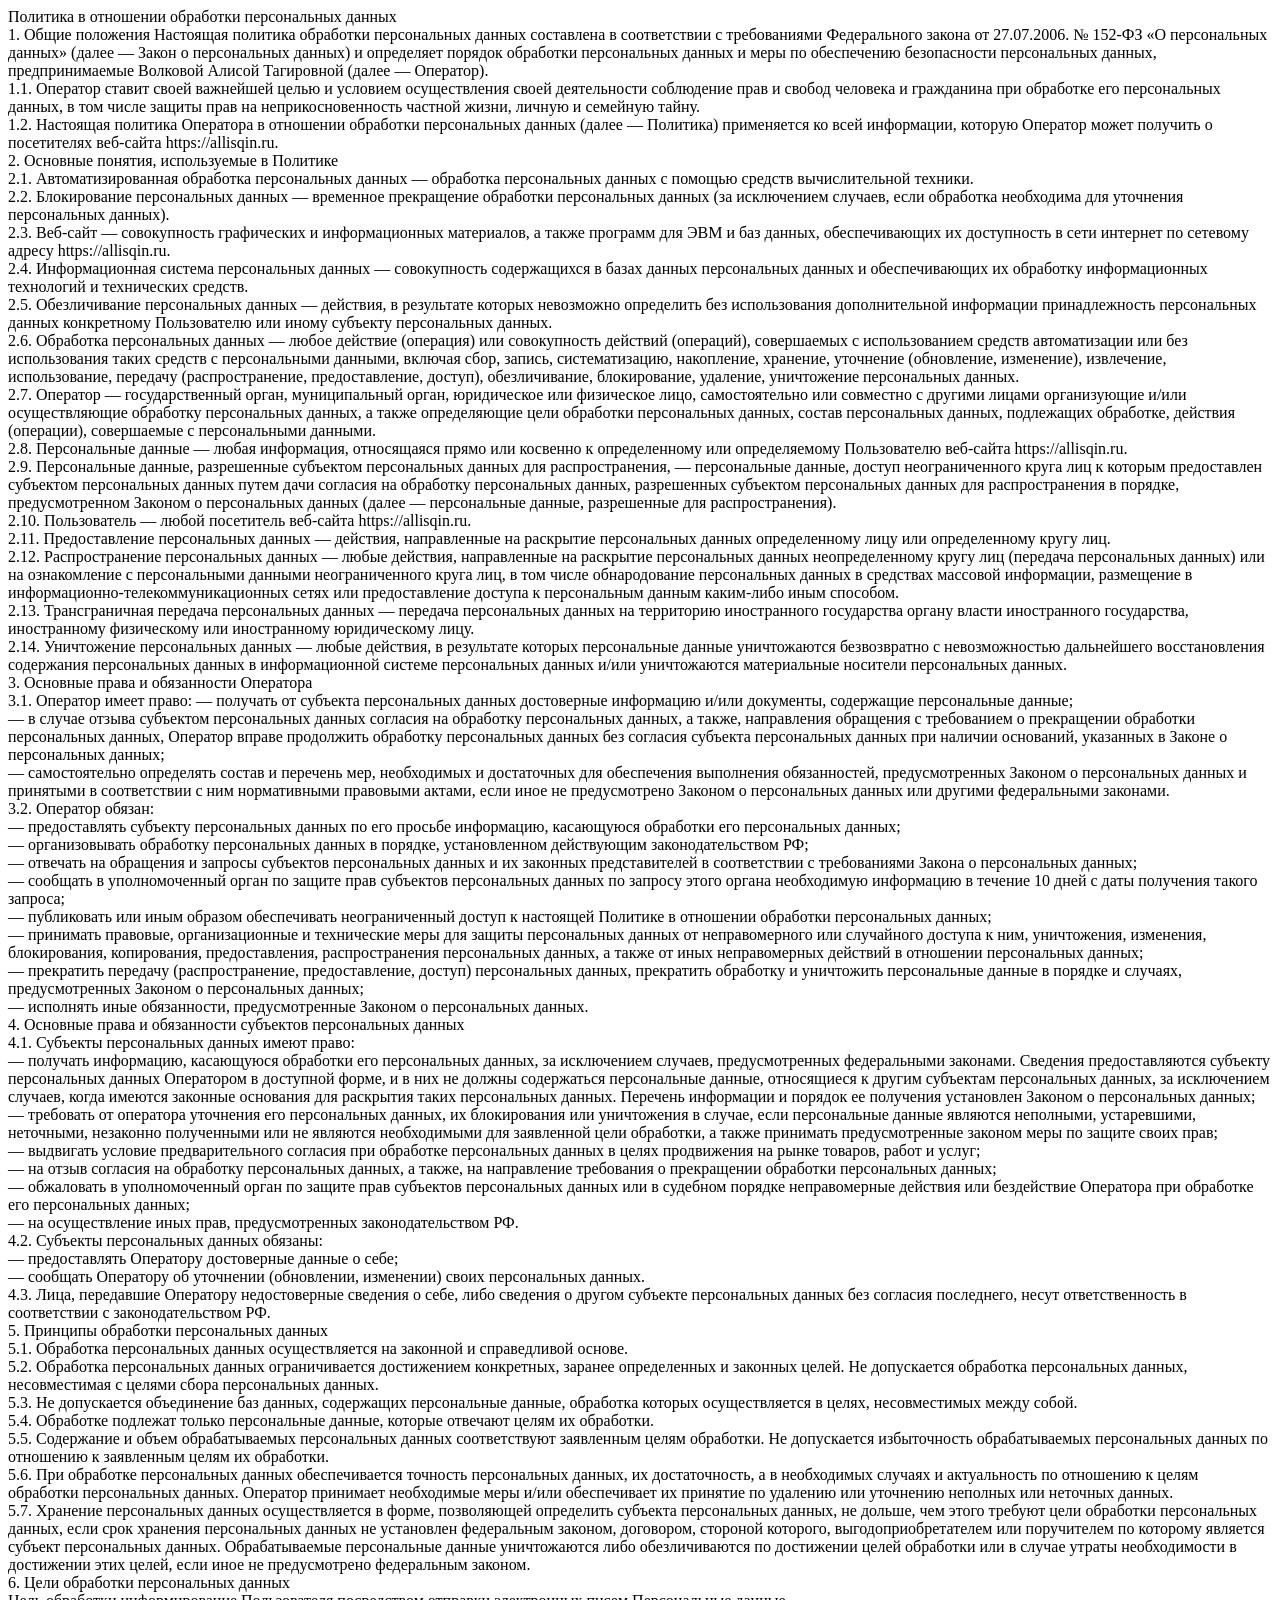
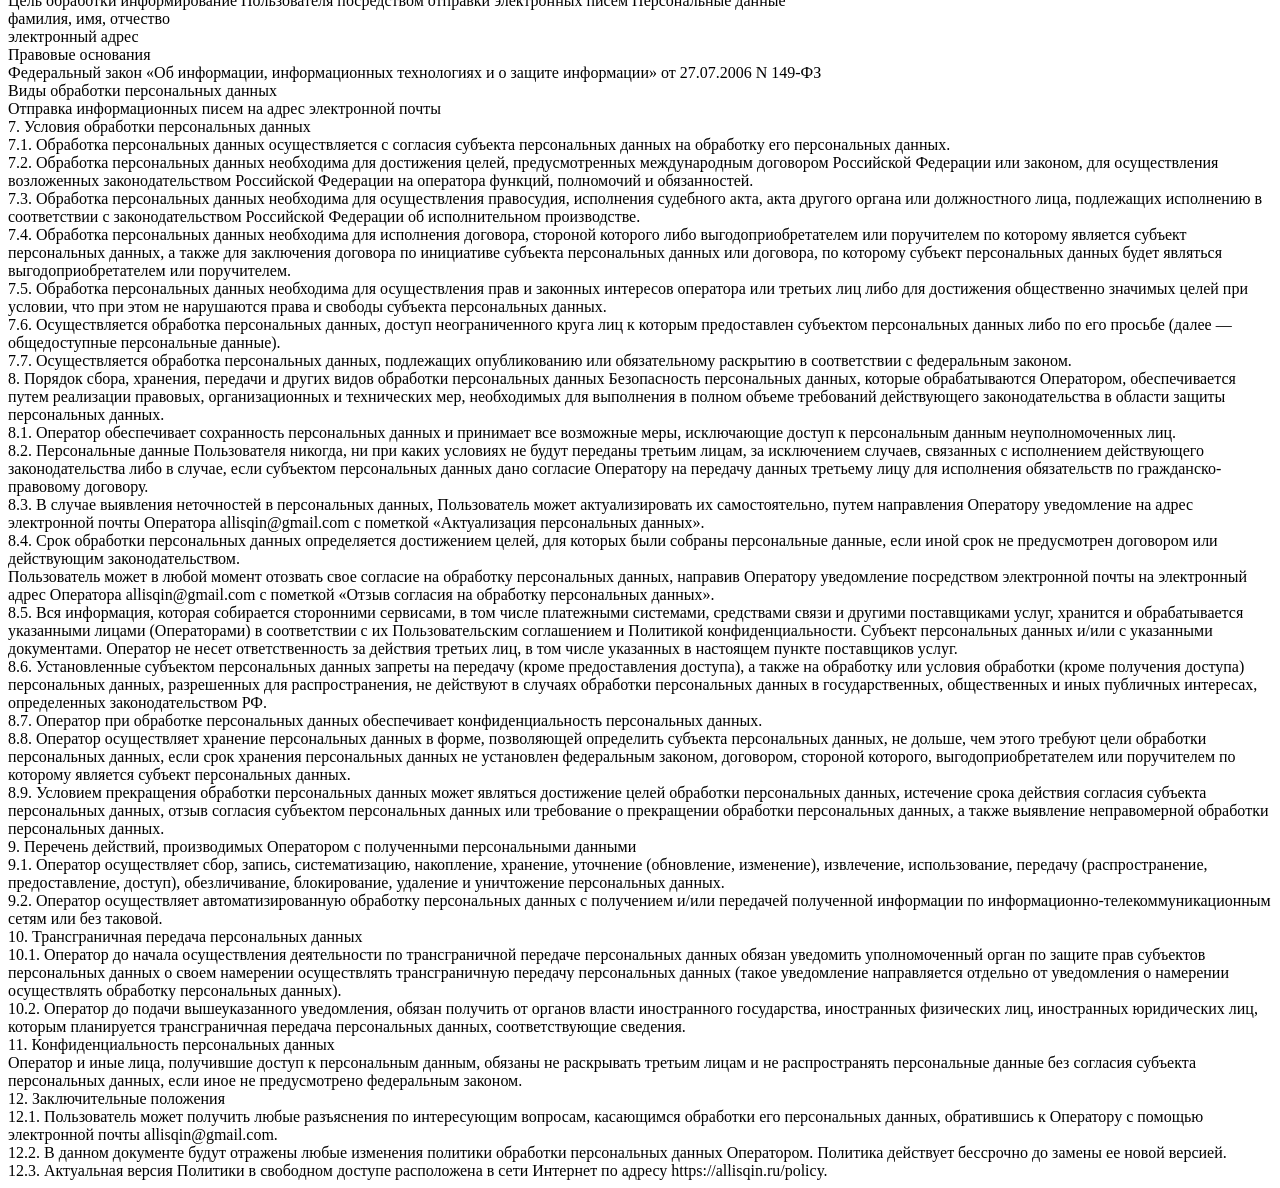
<file: policy.html>
<!DOCTYPE html><html lang="en"><head><meta charset="UTF-8"><meta name="viewport" content="width=device-width,initial-scale=1"><title>Policy</title></head><body>Политика в отношении обработки персональных данных<br>1. Общие положения Настоящая политика обработки персональных данных составлена в соответствии с требованиями Федерального закона от 27.07.2006. № 152-ФЗ «О персональных данных» (далее — Закон о персональных данных) и определяет порядок обработки персональных данных и меры по обеспечению безопасности персональных данных, предпринимаемые Волковой Алисой Тагировной (далее — Оператор).<br>1.1. Оператор ставит своей важнейшей целью и условием осуществления своей деятельности соблюдение прав и свобод человека и гражданина при обработке его персональных данных, в том числе защиты прав на неприкосновенность частной жизни, личную и семейную тайну.<br>1.2. Настоящая политика Оператора в отношении обработки персональных данных (далее — Политика) применяется ко всей информации, которую Оператор может получить о посетителях веб-сайта https://allisqin.ru.<br>2. Основные понятия, используемые в Политике<br>2.1. Автоматизированная обработка персональных данных — обработка персональных данных с помощью средств вычислительной техники.<br>2.2. Блокирование персональных данных — временное прекращение обработки персональных данных (за исключением случаев, если обработка необходима для уточнения персональных данных).<br>2.3. Веб-сайт — совокупность графических и информационных материалов, а также программ для ЭВМ и баз данных, обеспечивающих их доступность в сети интернет по сетевому адресу https://allisqin.ru.<br>2.4. Информационная система персональных данных — совокупность содержащихся в базах данных персональных данных и обеспечивающих их обработку информационных технологий и технических средств.<br>2.5. Обезличивание персональных данных — действия, в результате которых невозможно определить без использования дополнительной информации принадлежность персональных данных конкретному Пользователю или иному субъекту персональных данных.<br>2.6. Обработка персональных данных — любое действие (операция) или совокупность действий (операций), совершаемых с использованием средств автоматизации или без использования таких средств с персональными данными, включая сбор, запись, систематизацию, накопление, хранение, уточнение (обновление, изменение), извлечение, использование, передачу (распространение, предоставление, доступ), обезличивание, блокирование, удаление, уничтожение персональных данных.<br>2.7. Оператор — государственный орган, муниципальный орган, юридическое или физическое лицо, самостоятельно или совместно с другими лицами организующие и/или осуществляющие обработку персональных данных, а также определяющие цели обработки персональных данных, состав персональных данных, подлежащих обработке, действия (операции), совершаемые с персональными данными.<br>2.8. Персональные данные — любая информация, относящаяся прямо или косвенно к определенному или определяемому Пользователю веб-сайта https://allisqin.ru.<br>2.9. Персональные данные, разрешенные субъектом персональных данных для распространения, — персональные данные, доступ неограниченного круга лиц к которым предоставлен субъектом персональных данных путем дачи согласия на обработку персональных данных, разрешенных субъектом персональных данных для распространения в порядке, предусмотренном Законом о персональных данных (далее — персональные данные, разрешенные для распространения).<br>2.10. Пользователь — любой посетитель веб-сайта https://allisqin.ru.<br>2.11. Предоставление персональных данных — действия, направленные на раскрытие персональных данных определенному лицу или определенному кругу лиц.<br>2.12. Распространение персональных данных — любые действия, направленные на раскрытие персональных данных неопределенному кругу лиц (передача персональных данных) или на ознакомление с персональными данными неограниченного круга лиц, в том числе обнародование персональных данных в средствах массовой информации, размещение в информационно-телекоммуникационных сетях или предоставление доступа к персональным данным каким-либо иным способом.<br>2.13. Трансграничная передача персональных данных — передача персональных данных на территорию иностранного государства органу власти иностранного государства, иностранному физическому или иностранному юридическому лицу.<br>2.14. Уничтожение персональных данных — любые действия, в результате которых персональные данные уничтожаются безвозвратно с невозможностью дальнейшего восстановления содержания персональных данных в информационной системе персональных данных и/или уничтожаются материальные носители персональных данных.<br>3. Основные права и обязанности Оператора<br>3.1. Оператор имеет право: — получать от субъекта персональных данных достоверные информацию и/или документы, содержащие персональные данные;<br>— в случае отзыва субъектом персональных данных согласия на обработку персональных данных, а также, направления обращения с требованием о прекращении обработки персональных данных, Оператор вправе продолжить обработку персональных данных без согласия субъекта персональных данных при наличии оснований, указанных в Законе о персональных данных;<br>— самостоятельно определять состав и перечень мер, необходимых и достаточных для обеспечения выполнения обязанностей, предусмотренных Законом о персональных данных и принятыми в соответствии с ним нормативными правовыми актами, если иное не предусмотрено Законом о персональных данных или другими федеральными законами.<br>3.2. Оператор обязан:<br>— предоставлять субъекту персональных данных по его просьбе информацию, касающуюся обработки его персональных данных;<br>— организовывать обработку персональных данных в порядке, установленном действующим законодательством РФ;<br>— отвечать на обращения и запросы субъектов персональных данных и их законных представителей в соответствии с требованиями Закона о персональных данных;<br>— сообщать в уполномоченный орган по защите прав субъектов персональных данных по запросу этого органа необходимую информацию в течение 10 дней с даты получения такого запроса;<br>— публиковать или иным образом обеспечивать неограниченный доступ к настоящей Политике в отношении обработки персональных данных;<br>— принимать правовые, организационные и технические меры для защиты персональных данных от неправомерного или случайного доступа к ним, уничтожения, изменения, блокирования, копирования, предоставления, распространения персональных данных, а также от иных неправомерных действий в отношении персональных данных;<br>— прекратить передачу (распространение, предоставление, доступ) персональных данных, прекратить обработку и уничтожить персональные данные в порядке и случаях, предусмотренных Законом о персональных данных;<br>— исполнять иные обязанности, предусмотренные Законом о персональных данных.<br>4. Основные права и обязанности субъектов персональных данных<br>4.1. Субъекты персональных данных имеют право:<br>— получать информацию, касающуюся обработки его персональных данных, за исключением случаев, предусмотренных федеральными законами. Сведения предоставляются субъекту персональных данных Оператором в доступной форме, и в них не должны содержаться персональные данные, относящиеся к другим субъектам персональных данных, за исключением случаев, когда имеются законные основания для раскрытия таких персональных данных. Перечень информации и порядок ее получения установлен Законом о персональных данных;<br>— требовать от оператора уточнения его персональных данных, их блокирования или уничтожения в случае, если персональные данные являются неполными, устаревшими, неточными, незаконно полученными или не являются необходимыми для заявленной цели обработки, а также принимать предусмотренные законом меры по защите своих прав;<br>— выдвигать условие предварительного согласия при обработке персональных данных в целях продвижения на рынке товаров, работ и услуг;<br>— на отзыв согласия на обработку персональных данных, а также, на направление требования о прекращении обработки персональных данных;<br>— обжаловать в уполномоченный орган по защите прав субъектов персональных данных или в судебном порядке неправомерные действия или бездействие Оператора при обработке его персональных данных;<br>— на осуществление иных прав, предусмотренных законодательством РФ.<br>4.2. Субъекты персональных данных обязаны:<br>— предоставлять Оператору достоверные данные о себе;<br>— сообщать Оператору об уточнении (обновлении, изменении) своих персональных данных.<br>4.3. Лица, передавшие Оператору недостоверные сведения о себе, либо сведения о другом субъекте персональных данных без согласия последнего, несут ответственность в соответствии с законодательством РФ.<br>5. Принципы обработки персональных данных<br>5.1. Обработка персональных данных осуществляется на законной и справедливой основе.<br>5.2. Обработка персональных данных ограничивается достижением конкретных, заранее определенных и законных целей. Не допускается обработка персональных данных, несовместимая с целями сбора персональных данных.<br>5.3. Не допускается объединение баз данных, содержащих персональные данные, обработка которых осуществляется в целях, несовместимых между собой.<br>5.4. Обработке подлежат только персональные данные, которые отвечают целям их обработки.<br>5.5. Содержание и объем обрабатываемых персональных данных соответствуют заявленным целям обработки. Не допускается избыточность обрабатываемых персональных данных по отношению к заявленным целям их обработки.<br>5.6. При обработке персональных данных обеспечивается точность персональных данных, их достаточность, а в необходимых случаях и актуальность по отношению к целям обработки персональных данных. Оператор принимает необходимые меры и/или обеспечивает их принятие по удалению или уточнению неполных или неточных данных.<br>5.7. Хранение персональных данных осуществляется в форме, позволяющей определить субъекта персональных данных, не дольше, чем этого требуют цели обработки персональных данных, если срок хранения персональных данных не установлен федеральным законом, договором, стороной которого, выгодоприобретателем или поручителем по которому является субъект персональных данных. Обрабатываемые персональные данные уничтожаются либо обезличиваются по достижении целей обработки или в случае утраты необходимости в достижении этих целей, если иное не предусмотрено федеральным законом.<br>6. Цели обработки персональных данных<br>Цель обработки информирование Пользователя посредством отправки электронных писем Персональные данные<br>фамилия, имя, отчество<br>электронный адрес<br>Правовые основания<br>Федеральный закон «Об информации, информационных технологиях и о защите информации» от 27.07.2006 N 149-ФЗ<br>Виды обработки персональных данных<br>Отправка информационных писем на адрес электронной почты<br>7. Условия обработки персональных данных<br>7.1. Обработка персональных данных осуществляется с согласия субъекта персональных данных на обработку его персональных данных.<br>7.2. Обработка персональных данных необходима для достижения целей, предусмотренных международным договором Российской Федерации или законом, для осуществления возложенных законодательством Российской Федерации на оператора функций, полномочий и обязанностей.<br>7.3. Обработка персональных данных необходима для осуществления правосудия, исполнения судебного акта, акта другого органа или должностного лица, подлежащих исполнению в соответствии с законодательством Российской Федерации об исполнительном производстве.<br>7.4. Обработка персональных данных необходима для исполнения договора, стороной которого либо выгодоприобретателем или поручителем по которому является субъект персональных данных, а также для заключения договора по инициативе субъекта персональных данных или договора, по которому субъект персональных данных будет являться выгодоприобретателем или поручителем.<br>7.5. Обработка персональных данных необходима для осуществления прав и законных интересов оператора или третьих лиц либо для достижения общественно значимых целей при условии, что при этом не нарушаются права и свободы субъекта персональных данных.<br>7.6. Осуществляется обработка персональных данных, доступ неограниченного круга лиц к которым предоставлен субъектом персональных данных либо по его просьбе (далее — общедоступные персональные данные).<br>7.7. Осуществляется обработка персональных данных, подлежащих опубликованию или обязательному раскрытию в соответствии с федеральным законом.<br>8. Порядок сбора, хранения, передачи и других видов обработки персональных данных Безопасность персональных данных, которые обрабатываются Оператором, обеспечивается путем реализации правовых, организационных и технических мер, необходимых для выполнения в полном объеме требований действующего законодательства в области защиты персональных данных.<br>8.1. Оператор обеспечивает сохранность персональных данных и принимает все возможные меры, исключающие доступ к персональным данным неуполномоченных лиц.<br>8.2. Персональные данные Пользователя никогда, ни при каких условиях не будут переданы третьим лицам, за исключением случаев, связанных с исполнением действующего законодательства либо в случае, если субъектом персональных данных дано согласие Оператору на передачу данных третьему лицу для исполнения обязательств по гражданско-правовому договору.<br>8.3. В случае выявления неточностей в персональных данных, Пользователь может актуализировать их самостоятельно, путем направления Оператору уведомление на адрес электронной почты Оператора allisqin@gmail.com с пометкой «Актуализация персональных данных».<br>8.4. Срок обработки персональных данных определяется достижением целей, для которых были собраны персональные данные, если иной срок не предусмотрен договором или действующим законодательством.<br>Пользователь может в любой момент отозвать свое согласие на обработку персональных данных, направив Оператору уведомление посредством электронной почты на электронный адрес Оператора allisqin@gmail.com с пометкой «Отзыв согласия на обработку персональных данных».<br>8.5. Вся информация, которая собирается сторонними сервисами, в том числе платежными системами, средствами связи и другими поставщиками услуг, хранится и обрабатывается указанными лицами (Операторами) в соответствии с их Пользовательским соглашением и Политикой конфиденциальности. Субъект персональных данных и/или с указанными документами. Оператор не несет ответственность за действия третьих лиц, в том числе указанных в настоящем пункте поставщиков услуг.<br>8.6. Установленные субъектом персональных данных запреты на передачу (кроме предоставления доступа), а также на обработку или условия обработки (кроме получения доступа) персональных данных, разрешенных для распространения, не действуют в случаях обработки персональных данных в государственных, общественных и иных публичных интересах, определенных законодательством РФ.<br>8.7. Оператор при обработке персональных данных обеспечивает конфиденциальность персональных данных.<br>8.8. Оператор осуществляет хранение персональных данных в форме, позволяющей определить субъекта персональных данных, не дольше, чем этого требуют цели обработки персональных данных, если срок хранения персональных данных не установлен федеральным законом, договором, стороной которого, выгодоприобретателем или поручителем по которому является субъект персональных данных.<br>8.9. Условием прекращения обработки персональных данных может являться достижение целей обработки персональных данных, истечение срока действия согласия субъекта персональных данных, отзыв согласия субъектом персональных данных или требование о прекращении обработки персональных данных, а также выявление неправомерной обработки персональных данных.<br>9. Перечень действий, производимых Оператором с полученными персональными данными<br>9.1. Оператор осуществляет сбор, запись, систематизацию, накопление, хранение, уточнение (обновление, изменение), извлечение, использование, передачу (распространение, предоставление, доступ), обезличивание, блокирование, удаление и уничтожение персональных данных.<br>9.2. Оператор осуществляет автоматизированную обработку персональных данных с получением и/или передачей полученной информации по информационно-телекоммуникационным сетям или без таковой.<br>10. Трансграничная передача персональных данных<br>10.1. Оператор до начала осуществления деятельности по трансграничной передаче персональных данных обязан уведомить уполномоченный орган по защите прав субъектов персональных данных о своем намерении осуществлять трансграничную передачу персональных данных (такое уведомление направляется отдельно от уведомления о намерении осуществлять обработку персональных данных).<br>10.2. Оператор до подачи вышеуказанного уведомления, обязан получить от органов власти иностранного государства, иностранных физических лиц, иностранных юридических лиц, которым планируется трансграничная передача персональных данных, соответствующие сведения.<br>11. Конфиденциальность персональных данных<br>Оператор и иные лица, получившие доступ к персональным данным, обязаны не раскрывать третьим лицам и не распространять персональные данные без согласия субъекта персональных данных, если иное не предусмотрено федеральным законом.<br>12. Заключительные положения<br>12.1. Пользователь может получить любые разъяснения по интересующим вопросам, касающимся обработки его персональных данных, обратившись к Оператору с помощью электронной почты allisqin@gmail.com.<br>12.2. В данном документе будут отражены любые изменения политики обработки персональных данных Оператором. Политика действует бессрочно до замены ее новой версией.<br>12.3. Актуальная версия Политики в свободном доступе расположена в сети Интернет по адресу https://allisqin.ru/policy.</body></html>
</file>
